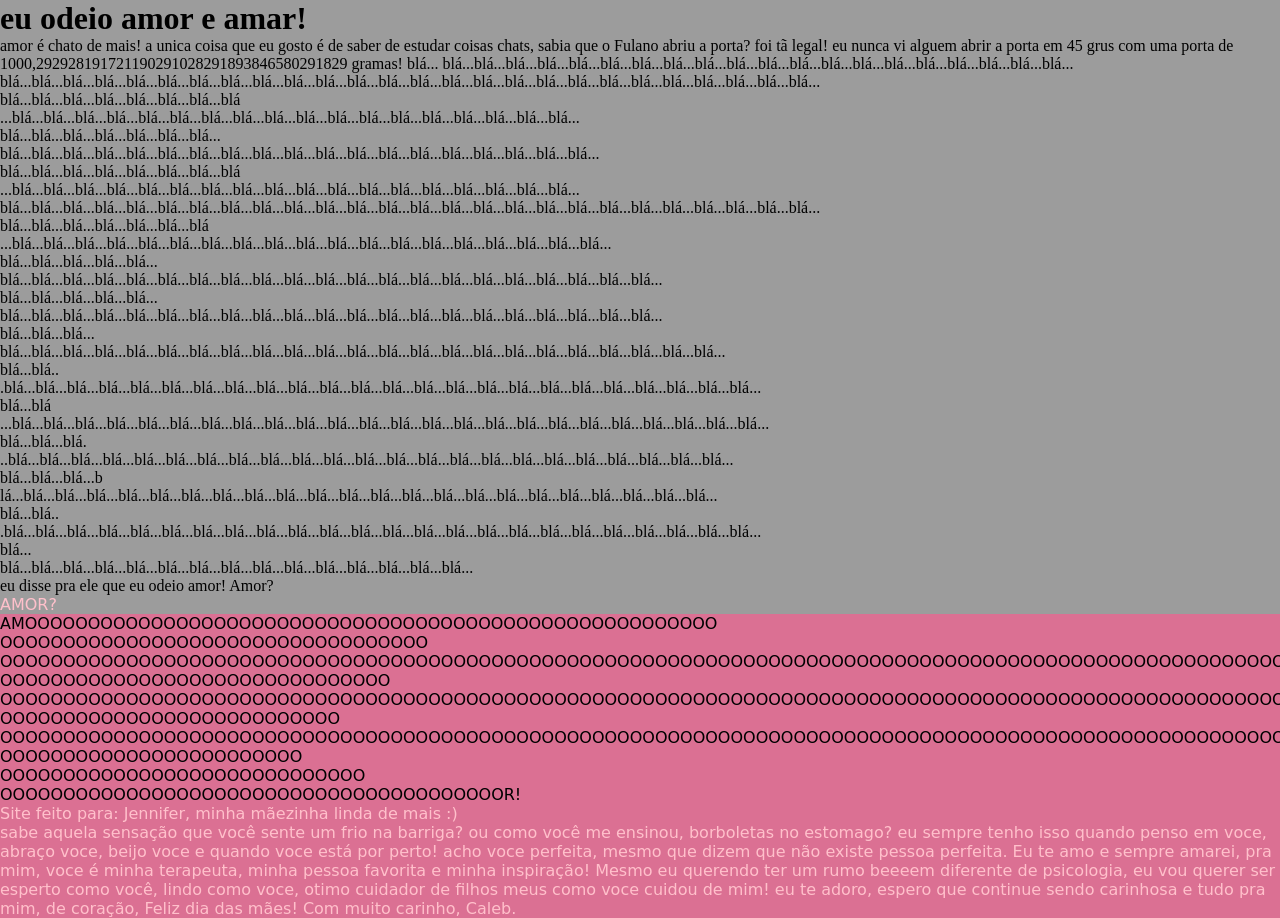
<file: Dia das mães/index.html>
<!DOCTYPE html>
<html lang="en">
<head>
    <style>
        *{
            overflow-x: hidden;
            margin: 0;
            padding: 0;
            box-sizing: border-box;
        }
        #chatice{
            width: 100vw;
            color: black;
            background-color: #9c9c9c;
        }
        #amor{
            font-family: system-ui, -apple-system, BlinkMacSystemFont, 'Segoe UI', Roboto, Oxygen, Ubuntu, Cantarell, 'Open Sans', 'Helvetica Neue', sans-serif;
            color: pink;
        }
        #realidade {
             width: 100vw;
            font-family: system-ui, -apple-system, BlinkMacSystemFont, 'Segoe UI', Roboto, Oxygen, Ubuntu, Cantarell, 'Open Sans', 'Helvetica Neue', sans-serif;
            color: pink;
            background-color: palevioletred;
            margin: 0px;
            padding: 0px;
        }
        #amor4{
            font-family: system-ui, -apple-system, BlinkMacSystemFont, 'Segoe UI', Roboto, Oxygen, Ubuntu, Cantarell, 'Open Sans', 'Helvetica Neue', sans-serif;
            color: black;
            font: 400px;
        }



    </style>
    <meta charset="UTF-8">
    <meta name="viewport" content="width=device-width, initial-scale=1.0">
    <title>Site chato de maiiis...</title>
</head>
<body>
    <div id="chatice">
        <h1>eu odeio amor e amar!</h1>
        <p>amor é chato de mais! a unica coisa que eu gosto é de saber de estudar coisas chats, sabia que o Fulano abriu a porta? foi tã legal! eu nunca vi alguem abrir a porta em 45 grus com uma porta de 1000,292928191721190291028291893846580291829 gramas! blá... blá...blá...blá...blá...blá...blá...blá...blá...blá...blá...blá...blá...blá...blá...blá...blá...blá...blá...blá...blá...<br>blá...blá...blá...blá...blá...blá...blá...blá...blá...blá...blá...blá...blá...blá...blá...blá...blá...blá...blá...blá...blá...blá...blá...blá...blá...blá...<br>blá...blá...blá...blá...blá...blá...blá...blá<br>...blá...blá...blá...blá...blá...blá...blá...blá...blá...blá...blá...blá...blá...blá...blá...blá...blá...blá...<br>blá...blá...blá...blá...blá...blá...blá...<br>blá...blá...blá...blá...blá...blá...blá...blá...blá...blá...blá...blá...blá...blá...blá...blá...blá...blá...blá...<br>blá...blá...blá...blá...blá...blá...blá...blá<br>...blá...blá...blá...blá...blá...blá...blá...blá...blá...blá...blá...blá...blá...blá...blá...blá...blá...blá...<br>blá...blá...blá...blá...blá...blá...blá...blá...blá...blá...blá...blá...blá...blá...blá...blá...blá...blá...blá...blá...blá...blá...blá...blá...blá...blá...<br>blá...blá...blá...blá...blá...blá...blá<br>...blá...blá...blá...blá...blá...blá...blá...blá...blá...blá...blá...blá...blá...blá...blá...blá...blá...blá...blá...<br>blá...blá...blá...blá...blá...<br>blá...blá...blá...blá...blá...blá...blá...blá...blá...blá...blá...blá...blá...blá...blá...blá...blá...blá...blá...blá...blá...<br>blá...blá...blá...blá...blá...<br>blá...blá...blá...blá...blá...blá...blá...blá...blá...blá...blá...blá...blá...blá...blá...blá...blá...blá...blá...blá...blá...<br>blá...blá...blá...<br>blá...blá...blá...blá...blá...blá...blá...blá...blá...blá...blá...blá...blá...blá...blá...blá...blá...blá...blá...blá...blá...blá...blá...<br>blá...blá..<br>.blá...blá...blá...blá...blá...blá...blá...blá...blá...blá...blá...blá...blá...blá...blá...blá...blá...blá...blá...blá...blá...blá...blá...blá...<br>blá...blá<br>...blá...blá...blá...blá...blá...blá...blá...blá...blá...blá...blá...blá...blá...blá...blá...blá...blá...blá...blá...blá...blá...blá...blá...blá...<br>blá...blá...blá.<br>..blá...blá...blá...blá...blá...blá...blá...blá...blá...blá...blá...blá...blá...blá...blá...blá...blá...blá...blá...blá...blá...blá...blá...<br>blá...blá...blá...b<br>lá...blá...blá...blá...blá...blá...blá...blá...blá...blá...blá...blá...blá...blá...blá...blá...blá...blá...blá...blá...blá...blá...blá...<br>blá...blá..<br>.blá...blá...blá...blá...blá...blá...blá...blá...blá...blá...blá...blá...blá...blá...blá...blá...blá...blá...blá...blá...blá...blá...blá...blá...<br>blá...<br>blá...blá...blá...blá...blá...blá...blá...blá...blá...blá...blá...blá...blá...blá...blá...<br> eu disse pra ele que eu odeio amor! Amor?</p>
        <p id="amor">AMOR?</p>
    </div>
    <div id="realidade">
        <p id="amor4">AMOOOOOOOOOOOOOOOOOOOOOOOOOOOOOOOOOOOOOOOOOOOOOOOOOOOOOOO<br>OOOOOOOOOOOOOOOOOOOOOOOOOOOOOOOOOO<br>OOOOOOOOOOOOOOOOOOOOOOOOOOOOOOOOOOOOOOOOOOOOOOOOOOOOOOOOOOOOOOOOOOOOOOOOOOOOOOOOOOOOOOOOOOOOOOOOOOOOOOOOOOOOOOOOOOOOOOOOOOOOO<br>OOOOOOOOOOOOOOOOOOOOOOOOOOOOOOO<br>OOOOOOOOOOOOOOOOOOOOOOOOOOOOOOOOOOOOOOOOOOOOOOOOOOOOOOOOOOOOOOOOOOOOOOOOOOOOOOOOOOOOOOOOOOOOOOOOOOOOOOOOOOOOOOOOOOOOOOOOOOOOOOOOO<br>OOOOOOOOOOOOOOOOOOOOOOOOOOO<br>OOOOOOOOOOOOOOOOOOOOOOOOOOOOOOOOOOOOOOOOOOOOOOOOOOOOOOOOOOOOOOOOOOOOOOOOOOOOOOOOOOOOOOOOOOOOOOOOOOOOOOOOOOOOOOOOOOOOOOOOOOOOOOOOOOOO<br>OOOOOOOOOOOOOOOOOOOOOOOO<br>OOOOOOOOOOOOOOOOOOOOOOOOOOOOO<br>OOOOOOOOOOOOOOOOOOOOOOOOOOOOOOOOOOOOOOOOR!</p>
        <p>Site feito para: Jennifer, minha mãezinha linda de mais :)</p>
        <p>
            sabe aquela sensação que você sente um frio na barriga? ou como você me ensinou, borboletas no estomago? eu sempre tenho isso quando penso em voce, abraço voce, beijo voce e quando voce está por perto! acho voce perfeita, mesmo que dizem que não existe pessoa perfeita. Eu te amo e sempre amarei, pra mim, voce é minha terapeuta, minha pessoa favorita e minha inspiração! Mesmo eu querendo ter um rumo beeeem diferente de psicologia, eu vou querer ser esperto como você, lindo como voce, otimo cuidador de filhos meus como voce cuidou de mim! eu te adoro, espero que continue sendo carinhosa e tudo pra mim, de coração, Feliz dia das mães! Com muito carinho, Caleb.
        </p>
    </div>
</body>
</html>
</file>
